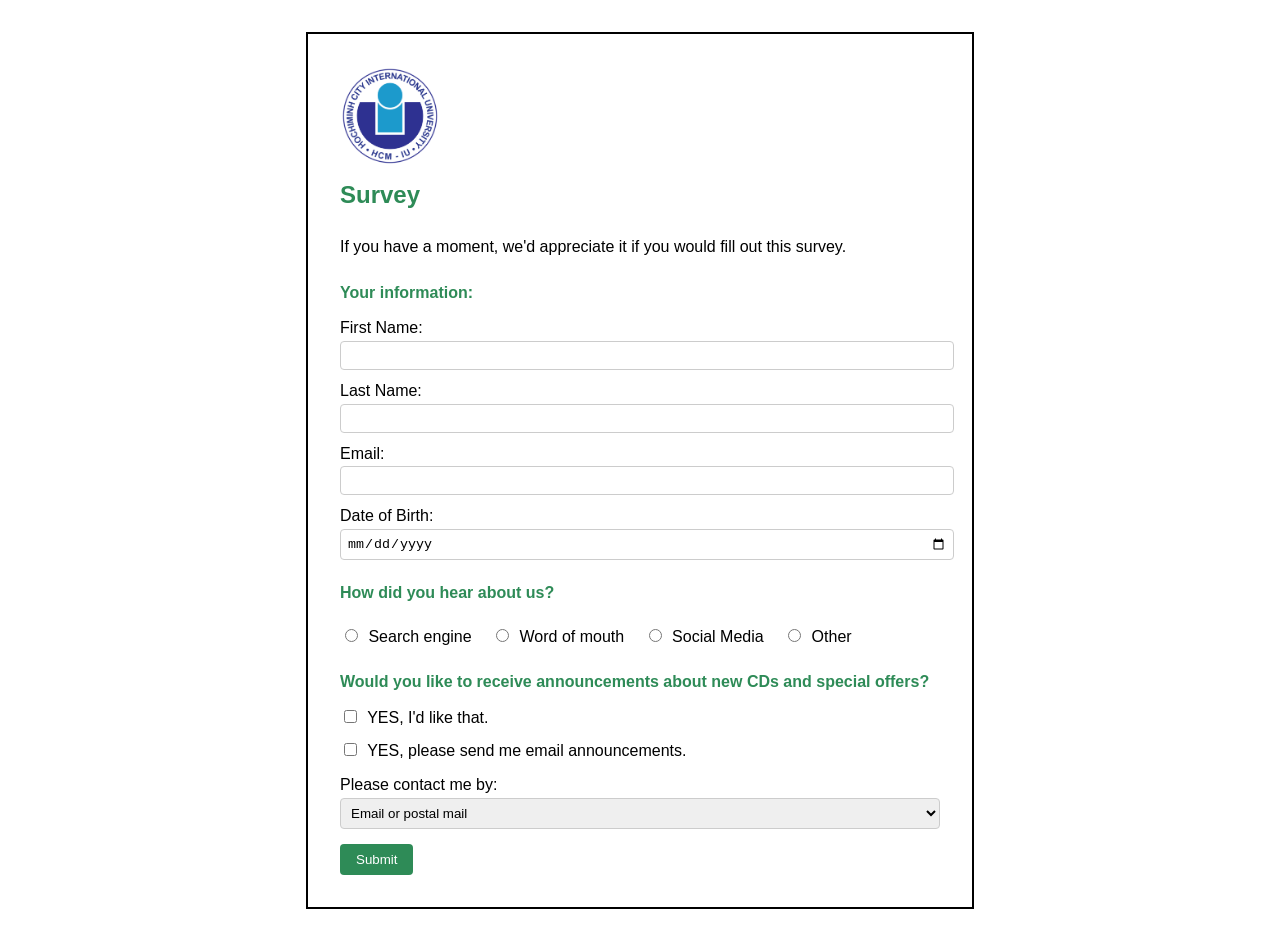
<file: ex2.html>
<!DOCTYPE html>
<html lang="en">
<head>
  <meta charset="UTF-8" />
  <meta name="viewport" content="width=device-width, initial-scale=1.0" />
  <title>Survey Form</title>

  <style>
    body {
      font-family: Arial, sans-serif;
      line-height: 1.6;
      max-width: 600px;
      margin: 2rem auto;
      padding: 2rem;
      border: 2px solid #000;
    }

    img {
      width: 100px;
      display: block;
      margin-bottom: 10px;
    }

    h2 {
      color: #2E8B57;
      margin-top: 0;
    }

    p {
      margin-bottom: 10px;
    }

    .section-title {
      color: #2E8B57;
      font-weight: bold;
      margin-top: 20px;
    }

    label {
      display: block;
      margin-top: 8px;
    }

    input[type="text"],
    input[type="email"],
    input[type="date"],
    select {
      width: 100%;
      padding: 6px;
      border: 1px solid #ccc;
      border-radius: 4px;
    }

    input[type="radio"],
    input[type="checkbox"] {
      margin-right: 6px;
    }

    input[type="submit"] {
      margin-top: 15px;
      padding: 8px 16px;
      background-color: #2E8B57;
      color: white;
      border: none;
      border-radius: 4px;
      cursor: pointer;
    }

    input[type="submit"]:hover {
      background-color: #007ACC;
    }

    form {
      text-align: left;
    }

    /* Radio buttons nằm ngang */
    .radio-group label {
      display: inline-block;
      margin-right: 15px;
    }
  </style>
</head>

<body>
  <form>
    <img src="logo.png" alt="IU Logo" />

    <h2>Survey</h2>
    <p>If you have a moment, we'd appreciate it if you would fill out this survey.</p>

    <p class="section-title">Your information:</p>
    <label>First Name: <input type="text" name="firstName" required /></label>
    <label>Last Name: <input type="text" name="lastName" required /></label>
    <label>Email: <input type="email" name="email" required /></label>
    <label>Date of Birth: <input type="date" name="dob" required /></label>

    <p class="section-title">How did you hear about us?</p>
    <div class="radio-group">
      <label><input type="radio" name="source" value="search" /> Search engine</label>
      <label><input type="radio" name="source" value="word" /> Word of mouth</label>
      <label><input type="radio" name="source" value="social" /> Social Media</label>
      <label><input type="radio" name="source" value="other" /> Other</label>
    </div>

    <p class="section-title">Would you like to receive announcements about new CDs and special offers?</p>
    <label><input type="checkbox" name="announce" value="yes1" /> YES, I'd like that.</label>
    <label><input type="checkbox" name="announce" value="yes2" /> YES, please send me email announcements.</label>

    <label>Please contact me by:
      <select name="contact">
        <option value="both">Email or postal mail</option>
        <option value="email">Email only</option>
        <option value="post">Postal mail only</option>
      </select>
    </label>

    <input type="submit" value="Submit" />
  </form>
</body>
</html>
</file>
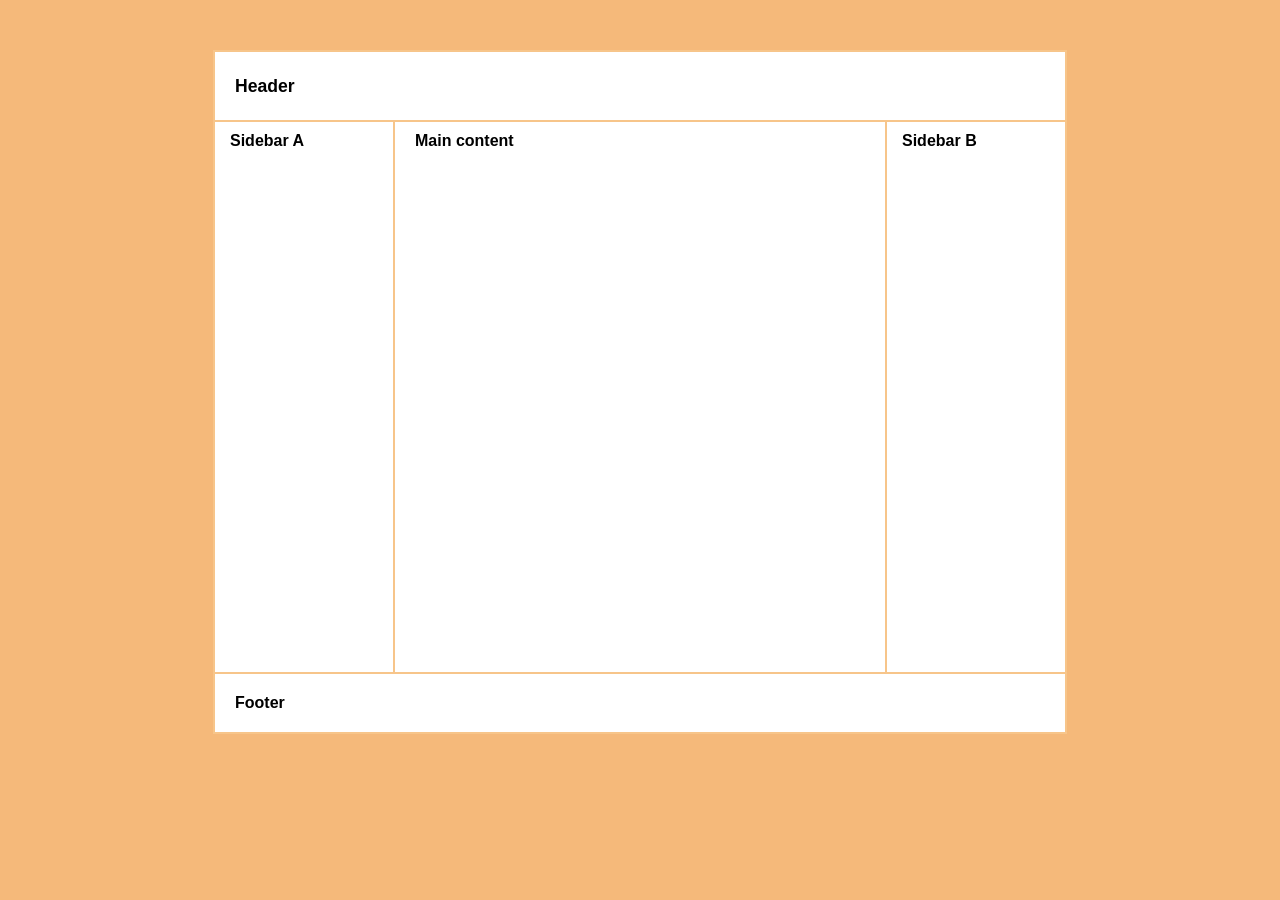
<file: ex3.html>
<!DOCTYPE html>
<html lang="vi">
<head>
  <meta charset="UTF-8">
  <meta name="viewport" content="width=device-width, initial-scale=1.0">
  <title>Bố cục giống hình mẫu</title>
  <style>
    body {
      margin: 0;
      padding: 30px;
      background-color: #f5b97a; /* Nền cam nhạt ngoài khung */
      font-family: Arial, sans-serif;
    }

    .container {
      display: grid;
      grid-template-areas:
        "header header header"
        "sidebarA main sidebarB"
        "footer footer footer";
      grid-template-columns: 180px 1fr 180px; /* Giữ nguyên chiều rộng */
      grid-template-rows: 70px 550px 60px; /* Kéo dài phần giữa */
      width: 70%; /* Giữ khung gọn, không bè ngang */
      margin: 20px auto;
      background-color: #fff;
      border: 2px solid #f7c58a; /* Viền ngoài cam nhạt */
      box-sizing: border-box;
    }

    header {
      grid-area: header;
      border-bottom: 2px solid #f7c58a;
      padding: 10px 20px;
      font-weight: bold;
      font-size: 1.1em;
      background-color: #fff;
      display: flex;
      align-items: center;
    }

    footer {
      grid-area: footer;
      border-top: 2px solid #f7c58a;
      padding: 10px 20px;
      font-weight: bold;
      background-color: #fff;
      display: flex;
      align-items: center;
    }

    .sidebarA {
      grid-area: sidebarA;
      border-right: 2px solid #f7c58a;
      padding: 10px 15px;
      font-weight: bold;
      background-color: #fff;
      display: flex;
      align-items: flex-start;
    }

    .sidebarB {
      grid-area: sidebarB;
      border-left: 2px solid #f7c58a;
      padding: 10px 15px;
      font-weight: bold;
      background-color: #fff;
      display: flex;
      align-items: flex-start;
    }

    .main {
      grid-area: main;
      padding: 10px 20px;
      font-weight: bold;
      background-color: #fff;
    }
  </style>
</head>
<body>
  <div class="container">
    <header>Header</header>
    <div class="sidebarA">Sidebar A</div>
    <div class="main">Main content</div>
    <div class="sidebarB">Sidebar B</div>
    <footer>Footer</footer>
  </div>
</body>
</html>
</file>
